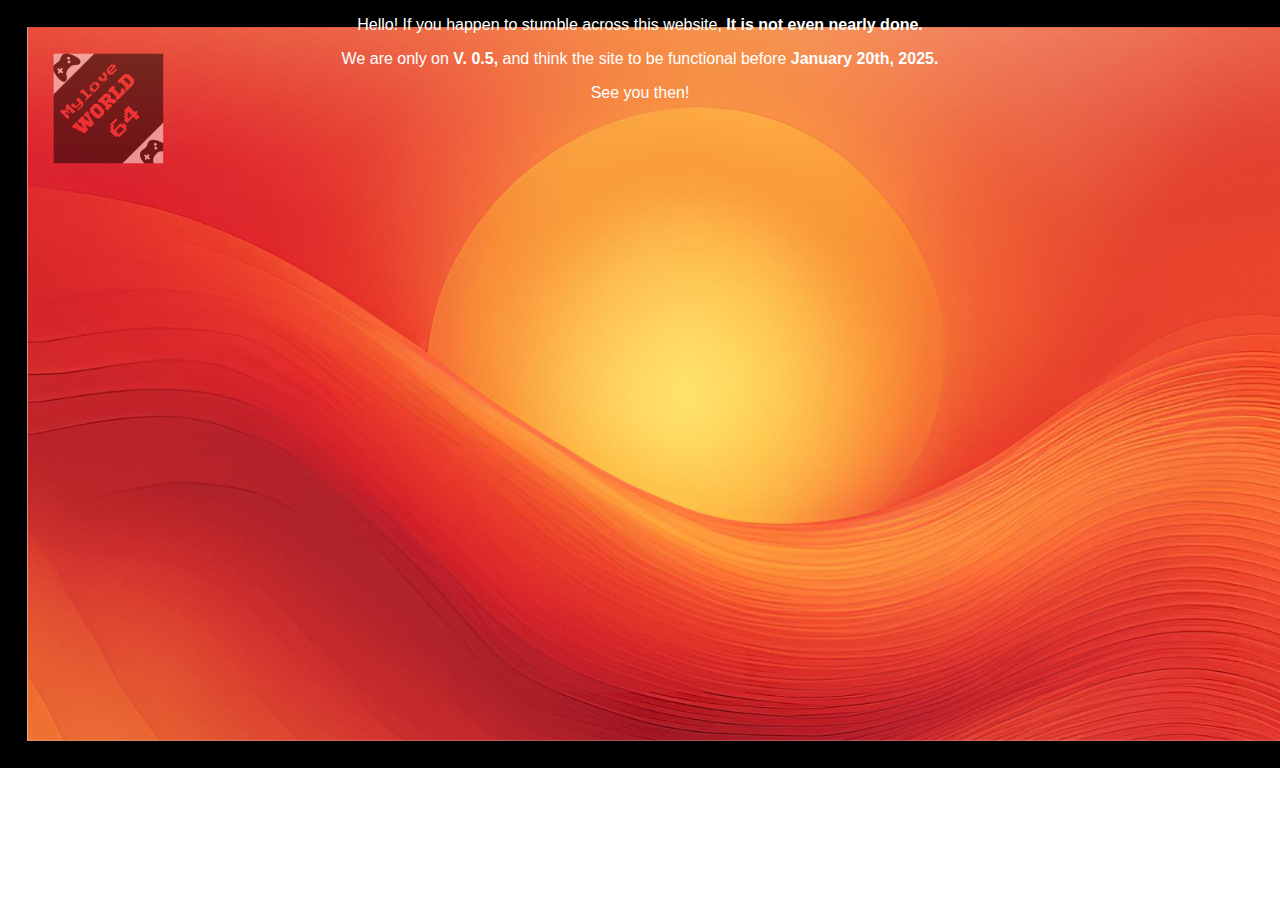
<file: index.html>
<!DOCTYPE html>

<!-- Add me on discord. I'm 'shragsir'. -->

<html>
  <head>
    <meta charset="UTF-8">
    <title>Myloveworld 64</title>
    <link rel="icon" type="image/x-icon" href="imgs/Mylove.png">
    <link rel="stylesheet" href="style.css">
  </head>
  <body>
    <p class="t1">Hello! If you happen to stumble across this website, <b>It is not even nearly done.</b></p> 
    <p class="t2"> We are only on <b>V. 0.5,</b> and think the site to be functional before <b>January 20th, 2025.</b></p>
    <p class="t3">See you then!</p>
  </body>
</html>
</file>
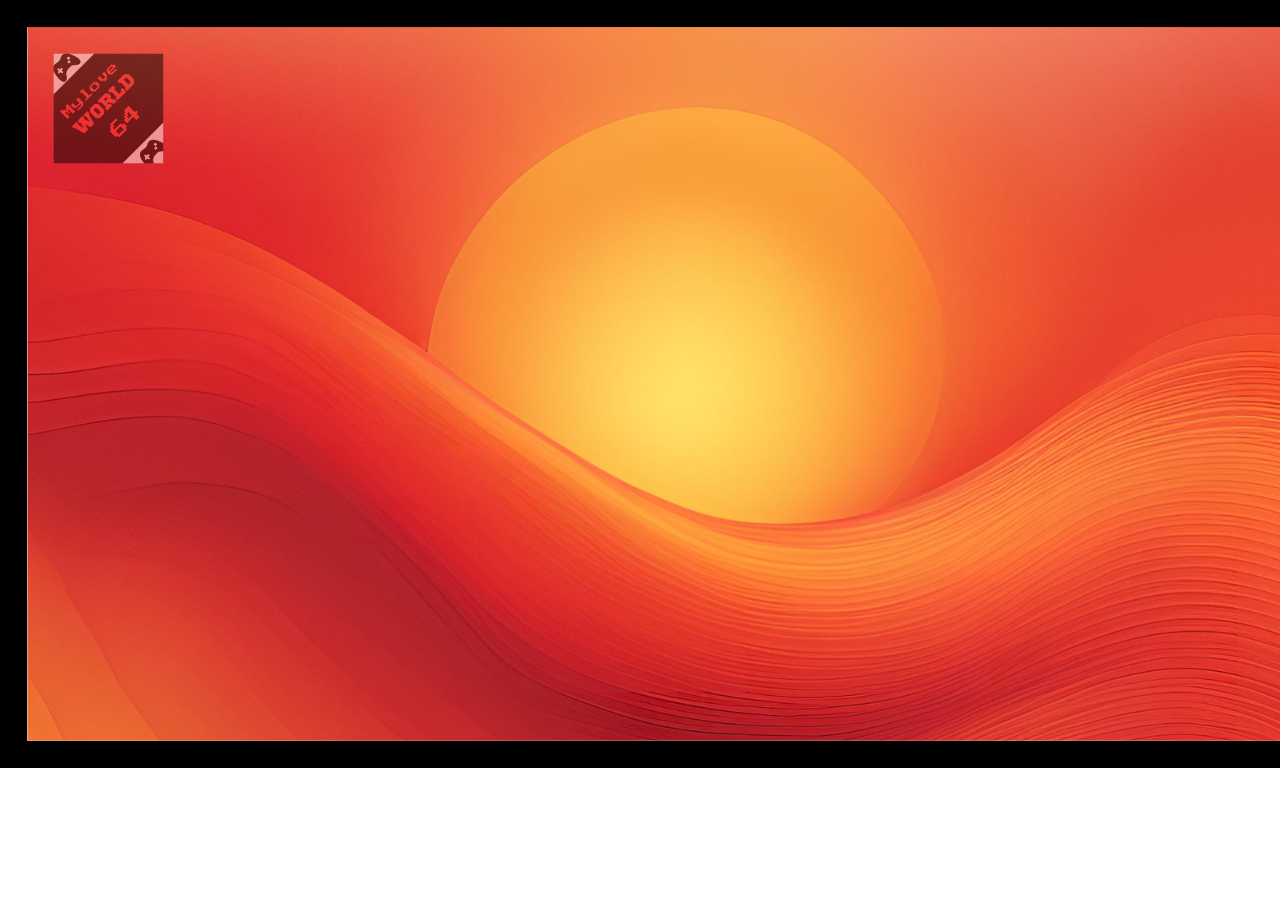
<file: test/index.html>
<!DOCTYPE html>

<html>
  <head>
    <meta charset="UTF-8">
    <title>Myloveworld 64</title>
    <link rel="icon" type="image/x-icon" href="../imgs/64backG.png">
    <link rel="stylesheet" href="../style.css">
  </head>
  <body>
  </body>
</html>
</file>
<file: style.css>
body {
  background-image: url("imgs/64 BG.png");
  background-repeat: no-repeat;
  background-size: auto;
}

p {
  text-align: center;
  font-family: arial;
  size: 50px;
  color: white;
}

bold {
  background-color: rgba(160, 240,20,0.502);
}

t1 {
  position: auto;
}

t2 {
  position: auto;
}

t3 {
  position: auto;
}
</file>
